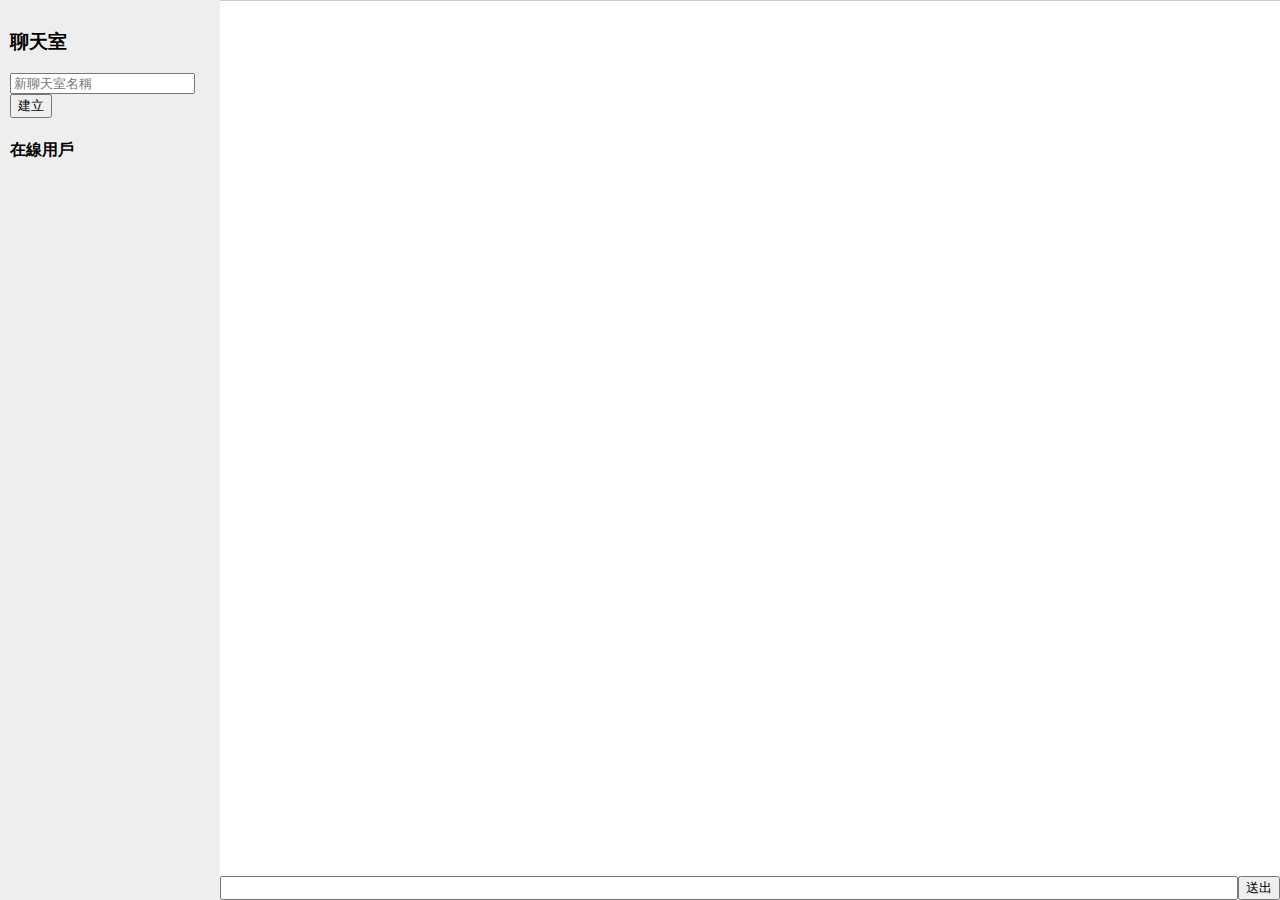
<file: templates/chat.html>
<!DOCTYPE html>
<html>
<head>
  <title>聊天室</title>
  <style>
    body { font-family: sans-serif; display: flex; height: 100vh; margin: 0; }
    #sidebar { width: 200px; background: #eee; padding: 10px; overflow-y: auto; }
    #chat { flex: 1; display: flex; flex-direction: column; }
    #messages { flex: 1; overflow-y: scroll; border-top: 1px solid #ccc; padding: 5px; }
    #input { display: flex; }
    #input input { flex: 1; }
    .active {
      background-color: #cce5ff;
      font-weight: bold;
    }
  </style>
</head>
<body>
<div id="sidebar">
  <h3>聊天室</h3>
  <div>
    <input type="text" id="newRoomName" placeholder="新聊天室名稱">
    <button onclick="createGroup()">建立</button>
  </div>
  <ul id="groupList"></ul>
  <h4>在線用戶</h4>
  <ul id="onlineUsers"></ul>
</div>
<div id="chat">
  <div id="messages"></div>
  <div id="input">
    <input id="message" autocomplete="off"><button onclick="sendMessage()">送出</button>
  </div>
</div>

<script src="https://cdn.socket.io/4.6.1/socket.io.min.js"></script>
<script>
  const socket = io();
  let username = prompt("輸入名稱：");
  let currentRoom = "";

  const groupList = document.getElementById('groupList');
  const onlineUsers = document.getElementById('onlineUsers');
  const messages = document.getElementById('messages');

  // 初始化聊天室清單
  fetch('/get_rooms')
    .then(res => res.json())
    .then(data => data.rooms.forEach(addRoomToList));

  socket.emit('login', { username });

  // 在線用戶更新
  socket.on('update_users', function(users) {
    onlineUsers.innerHTML = '';
    users.forEach(user => {
      const li = document.createElement('li');
      li.textContent = user;
      li.onclick = () => {
        if (user === username) return; // 跳過自己
        const room = privateRoomName(username, user);
        clearActiveStatus();
        setActiveUser(user);
        joinRoom(room);
      };
      onlineUsers.appendChild(li);
    });
  });

  // 訊息顯示
  socket.on('message', function(data) {
    const m = document.createElement('div');
    m.innerHTML = `<b>${data.user}</b> (${data.timestamp}): ${data.msg}`;
    messages.appendChild(m);
    messages.scrollTop = messages.scrollHeight;
  });

  // 建立聊天室
  function createGroup() {
    const name = document.getElementById('newRoomName').value.trim();
    if (!name) return alert("請輸入聊天室名稱");
    socket.emit('create_group', { name });
  }

  // 加入房間
  function joinRoom(room) {
    currentRoom = room;
    messages.innerHTML = '';
    socket.emit('join_room', { room });
    
    //clearActiveStatus();

    const roomLi = groupList.querySelector(`li[data-room="${room}"]`);
    if (roomLi) roomLi.classList.add('active');
  }

  // 傳送訊息
  function sendMessage() {
    const msg = document.getElementById('message').value;
    if (!msg) return;
    socket.emit('send_message', { room: currentRoom, msg });
    document.getElementById('message').value = '';
  }

  // 私聊房間命名
  function privateRoomName(user1, user2) {
    return 'pm-' + [user1, user2].sort().join('-');
  }

  // 新增聊天室項目
  function addRoomToList(name) {
    if (groupList.querySelector(`li[data-room="${name}"]`)) return;
    const li = document.createElement('li');
    li.textContent = name;
    li.dataset.room = name;
    li.onclick = () => {
      clearActiveStatus();
      li.classList.add('active');
      joinRoom(name);
    };
    groupList.appendChild(li);
  }

  // 新聊天室通知
  socket.on('group_created', function(data) {
    addRoomToList(data.name);
  });

  // 清除所有 active 樣式
  function clearActiveStatus() {
    document.querySelectorAll('#groupList li, #onlineUsers li').forEach(li => {
      li.classList.remove('active');
    });
  }

  // 設定某個使用者為 active
  function setActiveUser(user) {
    const listItems = onlineUsers.querySelectorAll('#onlineUsers li');
    const target = Array.from(listItems).find(li => li.textContent.trim() === user);
    if (target) target.classList.add('active');
    
  }
</script>
</body>
</html>
</file>
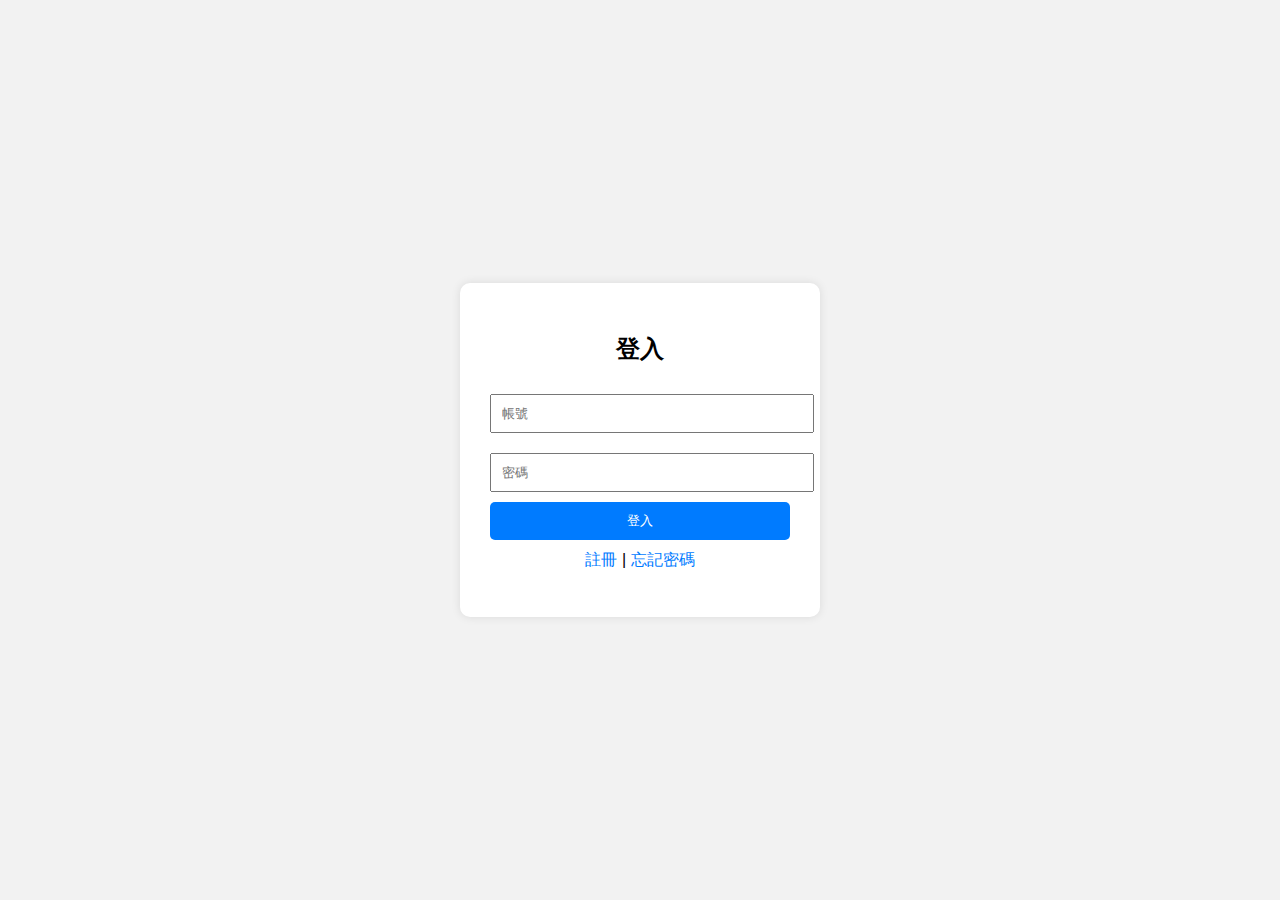
<file: templates/login.html>
<!DOCTYPE html>
<html>
<head>
  <meta charset="utf-8">
  <title>登入</title>
  <style>
    body { font-family: sans-serif; background: #f2f2f2; display: flex; justify-content: center; align-items: center; height: 100vh; margin: 0; }
    .login-box { background: white; padding: 30px; border-radius: 10px; box-shadow: 0 0 10px rgba(0,0,0,0.1); width: 300px; }
    .login-box h2 { text-align: center; }
    .login-box input { width: 100%; padding: 10px; margin: 10px 0; }
    .login-box button { width: 100%; padding: 10px; background: #007bff; color: white; border: none; border-radius: 5px; }
    .login-box p { text-align: center; margin-top: 10px; }
    .login-box a { color: #007bff; text-decoration: none; }
  </style>
</head>
<body>
  <div class="login-box">
    <h2>登入</h2>
    <input type="text" id="loginUsername" placeholder="帳號">
    <input type="password" id="loginPassword" placeholder="密碼">
    <button onclick="login()">登入</button>
    <p><a href="#" onclick="location.href = '/register'">註冊</a> | <a href="#" onclick="showReset()">忘記密碼</a></p>
  </div>
</body>
</html>

<script>
    function login() {
        fetch('/login', {
            method: 'POST',
            headers: {'Content-Type': 'application/json'},
            body: JSON.stringify({
            username: document.getElementById('loginUsername').value,
            password: document.getElementById('loginPassword').value
            })
        }).then(res => res.json()).then(data => {
            if (data.success) location.href = "/";
            else alert(data.message);
        });
    }

    function showReset() {
    const name = prompt("帳號：");
    const pw = prompt("新密碼：");
    fetch('/reset_password', {
        method: 'POST',
        headers: {'Content-Type': 'application/json'},
        body: JSON.stringify({ username: name, new_password: pw })
    }).then(res => res.json()).then(data => {
        if (data.success) alert("密碼已重設");
        else alert(data.message);
    });
    }

</script>
</file>
